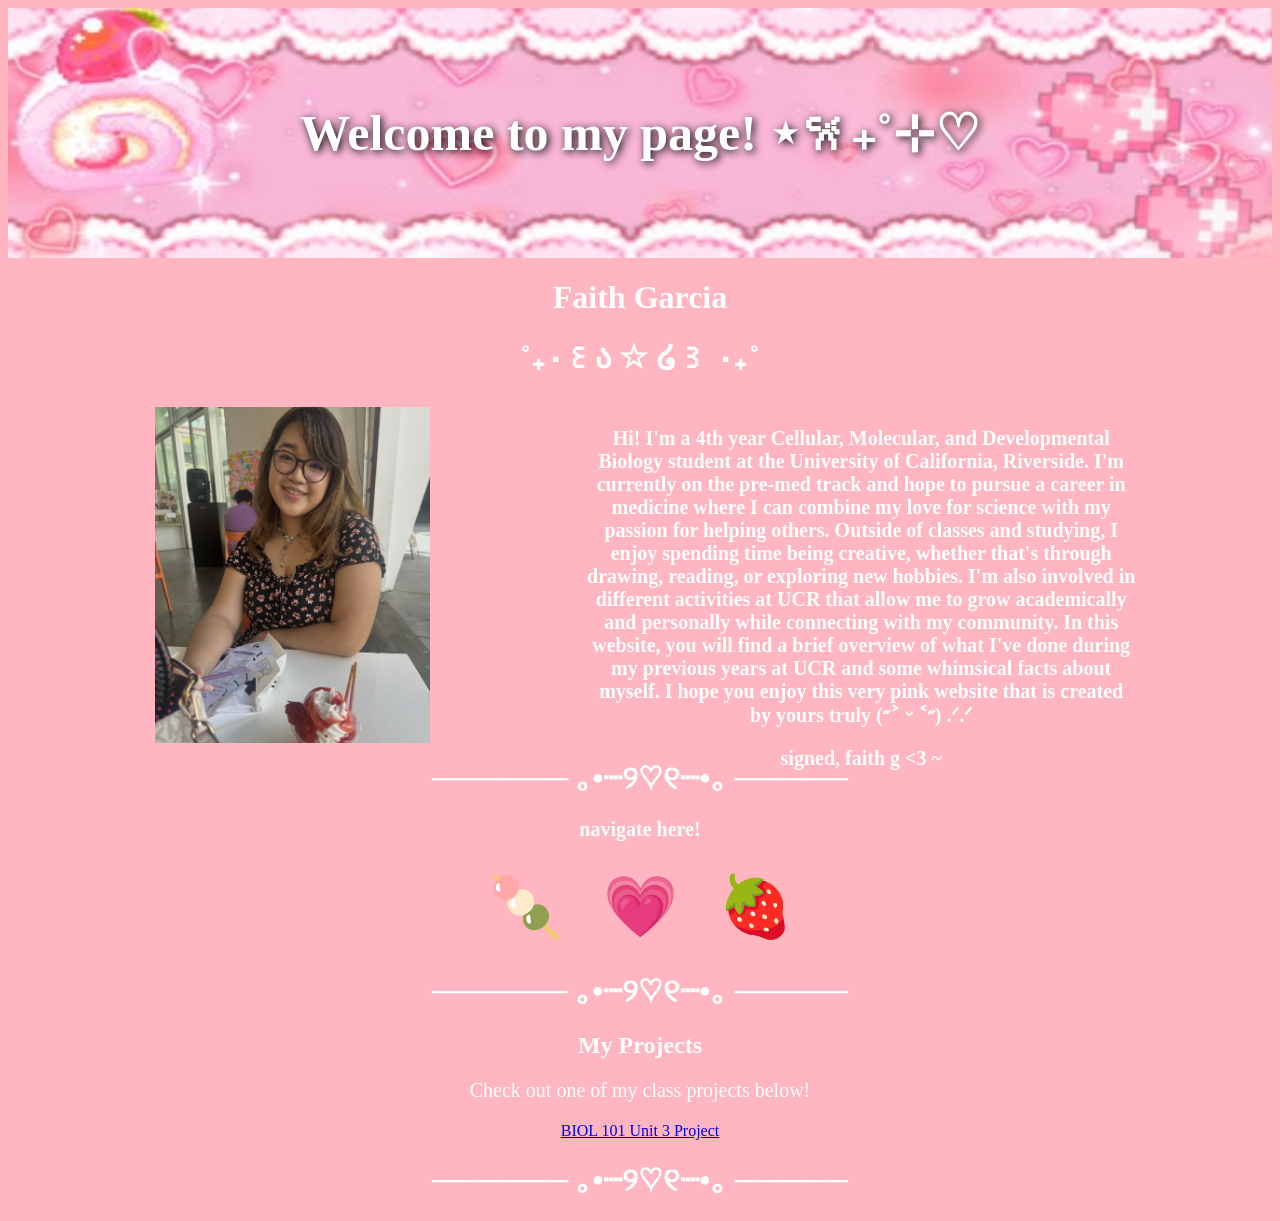
<file: index.html>
<!DOCTYPE html>
<html>
<head>
<title>Faith Garcia's Page 🍡</title>
<link rel="stylesheet" href="css/style.css">
<link rel="icon" type="image/gif" href="pleh.png">
</head>
<body>

<div id="banner">
  <h1>Welcome to my page! ⋆𐙚₊˚⊹♡</h1>
</div>

<h1>Faith Garcia</h1>

</body>
</html>

<!DOCTYPE html>
<html>
<head>
<meta name="viewport" content="width=device-width, initial-scale=1">
<style>
* {
  box-sizing: border-box;
}
.column {
  float: left;
  width: 45%;
  padding: 10px;
  height: 340px;}
  .row:after {
  content: "";
  display: table;
  clear: both;
}
</style>
</head>
<body>

<h1>˚₊‧꒰ა ☆ ໒꒱ ‧₊˚<h1>

<div class="row">
  <div class="column" style="background-color:#FFB6C1;">
  <img src="faith.JPG" alt="Profile picture" width="275">
  </div>
  <div class="column" style="background-color:#FFB6C1;">
  <p>Hi! I'm a 4th year Cellular, Molecular, and Developmental Biology student at the University of California, Riverside. I'm currently on the pre-med track and hope to pursue a career in medicine where I can combine my love for science with my passion for helping others. Outside of classes and studying, I enjoy spending time being creative, whether that's through drawing, reading, or exploring new hobbies. I'm also involved in different activities at UCR that allow me to grow academically and personally while connecting with my community. In this website, you will find a brief overview of what I've done during my previous years at UCR and some whimsical facts about myself. I hope you enjoy this very pink website that is created by yours truly (˶˃ ᵕ ˂˶) .ᐟ.ᐟ</p>

  <p style="text-align: center;">signed, faith g <3 ~</p>

  </div>
</div>

<h1> ────── ｡•┈୨♡୧┈•｡ ───── <h1>
 <p>navigate here!</p>
<nav class="nav-icons">

<a href="https://www.linkedin.com/in/faith-garcia-1685ba307/" target="_blank">
  🍡
</a>

<a href="https://github.com/faygarcia" target="_blank">
 💗
</a>

<a href="https://faygarcia.github.io/yayportfolio.github/" target="_blank">
  🍓
</a>

</nav>
<h1> ────── ｡•┈୨♡୧┈•｡ ───── <h1>

<h2>My Projects</h2>
<p>Check out one of my class projects below!</p>

<div class="project-link">
  <a href="https://faygarcia.github.io/unit03biol101.github/Unit-Project-3-Answers.html">
    BIOL 101 Unit 3 Project
  </a>
</div>

<h1> ────── ｡•┈୨♡୧┈•｡ ───── <h1>
</file>
<file: css/style.css>
body {
  background-color: lightpink;
  justify-content: center;
  align-items: center;
}


h1 {
  color: white;
  text-align: center;
  font-family: pacifico;
}

h2 {
  color: white;
  text-align: center;
  font-family: pacifico;
}

p {
  font-family: pacifico;
  font-size: 20px;
  color: white;
  text-align: center;
}

#projects a {
  color: white;
  font-weight: bold;
  text-decoration: none;
}

#projects {
  text-align: center;
}

.project-link a {
  display: inline-block;
  text-align: center;
}

.project-link {
  text-align: center;
}

.logo {
  filter: brightness(0) invert(1);
  margin-right: 20px;
}

.logo {
  filter: brightness(0) invert(1);
}

#banner {
  width: 100%;
  height: 250px;
  background-image: url("../strawberry.jpg");
  background-size: cover;
  background-position: center;
  display: flex;
  justify-content: center;
  align-items: center;
}
#banner h1{
  font-size: 50px;
  text-shadow: 2px 2px 8px black;
}

.image-row {
  display: flex;
  justify-content: center;
  gap: 0px;
}

.image-row img {
  width: 400px;
  border-radius: 0px;
}

.nav-icons {
  display: flex;
  justify-content: center;
  gap: 40px;
  margin: 30px;
}

.nav-icons a {
  display: inline-block;
  font-size: 60px;
  text-decoration: none;
  cursor: pointer;
  transition: transform 0.3s ease;
  animation: float 3s ease-in-out infinite;
}

.nav-icons a:hover {
  transform: scale(1.2);
}

.nav-icons a:nth-child(2) {
  animation-delay: 0.5s;
}

.nav-icons a:nth-child(3) {
  animation-delay: 1s;
}

@keyframes float {
  0%   { transform: translateY(0px); }
  50%  { transform: translateY(-6px); }
  100% { transform: translateY(0px); }
}
</file>
